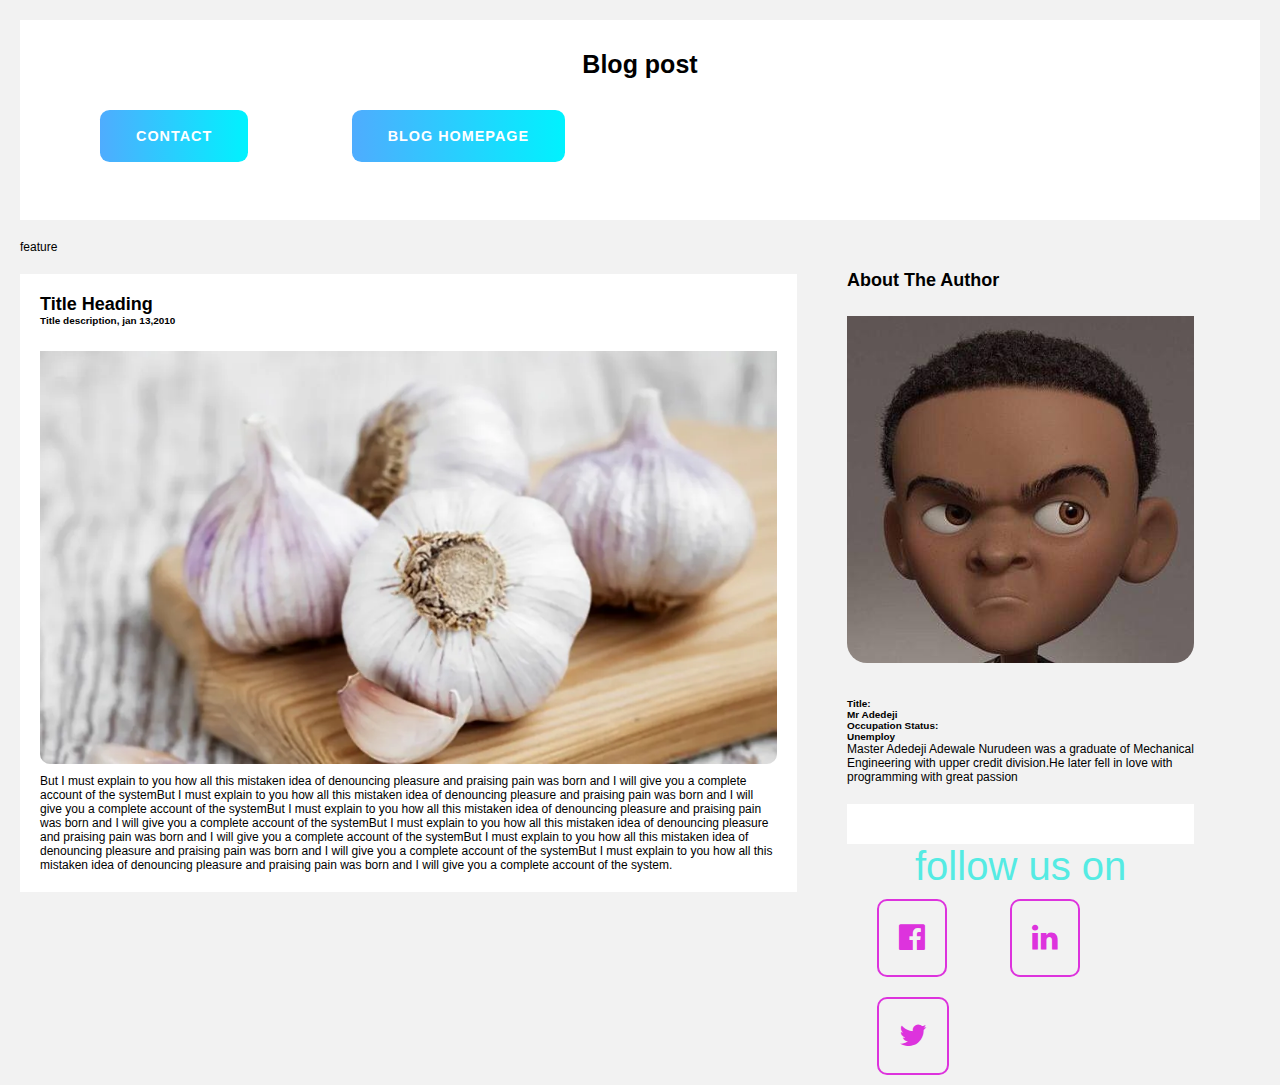
<file: Simple_Blog_Post/post.html>
<!DOCTYPE html>
<html lang="en">
  <head>
    <meta charset="utf-8" />
    <title>Exercise 1</title>
    <meta
      content="width=device-width, initial-scale=1, maximum-scale=1"
      name="viewport"
    />
    <link rel="stylesheet" href="post.css">
    <link rel="stylesheet" href="https://stackpath.bootstrapcdn.com/font-awesome/4.7.0/css/font-awesome.min.css">
  </head>
  <body>
  <div class = "container">
    <div class="header"> 
      <h1>Blog post</h1>
      <ul>
        <li>
          <h3><a href=""> contact</a></h3></li>
          <li><h3><a href="index.html">Blog Homepage </a></h3>
          </li>
      </ul>
    </div>
    <div class="feature">feature
        <div>
          <div class="card">
            <article>
          <h2>Title Heading</h2>
       <h5>Title description, jan 13,2010</h5>
       <img src="garlic.jpg" alt="Garlic">

       <p>But I must explain to you how all this mistaken idea of denouncing pleasure and praising pain was born and I will give you a complete account of the systemBut I must explain to you how all this mistaken idea of denouncing pleasure and praising pain was born and I will give you a complete account of the systemBut I must explain to you how all this mistaken idea of denouncing pleasure and praising pain was born and I will give you a complete account of the systemBut I must explain to you how all this mistaken idea of denouncing pleasure and praising pain was born and I will give you a complete account of the systemBut I must explain to you how all this mistaken idea of denouncing pleasure and praising pain was born and I will give you a complete account of the systemBut I must explain to you how all this mistaken idea of denouncing pleasure and praising pain was born and I will give you a complete account of the system.</article>
         
       </p>
       </div>
        </div>
    </div>
    <div class="sidebar">
      <h2>About The Author</h>
        <img src="avatar.jpg" alt="">
        <h5>Title: <p>Mr Adedeji </p></h5>
        <h5>Occupation Status: <p>Unemploy</p></h5>
        <p>Master Adedeji Adewale Nurudeen was a graduate of Mechanical Engineering with upper credit division.He later fell in love with programming with great passion </p>

        <div class="row">
          <div class="card">

          </div>
          <div class="wrapp">
            <h1>follow us on</h1>
            <div class="med">
              <ul>
                <li>
            <i class="fa fa-facebook-official" aria-hidden="true">
              </i>
            </li>
                <li><i class="fa fa-linkedin" aria-hidden="true"></i></li>
                <li><i class="fa fa-twitter"      aria-hidden="true"></i>
                </li>
              </ul>
            </div>
          </div>
        </div>

    </div>
    <div>
      
    </div>
    <!-- <div class="content box">Content
Name:<input type="text" name="" id="">
Email:<input type="email" name=""> -->

    </div>
    <!-- <div class="footer">
      <h2>copy right &copy; 2020 coding journey</h2>
    </div> -->
  </div>
  </body>
</html>
</file>
<file: Simple_Blog_Post/post.css>
* {
  margin: 0;
  padding: 0;
  box-sizing: border-box;
}

html {
  font-family: Arial, Helvetica, sans-serif;
  font-size: 12px;
}

body {
  font-family: Arial, Helvetica, sans-serif;
  margin: 0;
  padding: 20px;
  background-color: #f1f1f1f1;
 
}
.container {
  display: grid;
  grid-template-columns: 300px 300px 100px;
  grid-template-rows: 200px 600px ;
  grid-template-areas:
    "hd hd hd hd hd hd hd"
    "feat feat feat feat sd sd sd"
    "main main main main main main main"
    "ft ft ft ft ft ft ft";

}

.sidebar{
  grid-area: sd;
  width: 75%;
  margin: 50px;
}

.header {
  grid-area: hd;
   background-color: #fff;
   padding: 30px;
}
.header h1{
  text-align: center;
  font-size: 25px;
  font-family: 'Segoe UI', Tahoma, Geneva, Verdana, sans-serif;
  font-weight: 700;
}

.header li
{
   list-style: none;
   margin: 10px 30px;
   display: inline-block;
   font-size: 30px;
   padding: 20px 20px;

   color: #d3d;
   

}
.header li:hover{
   color: #292929;
   transition: .5s;
}
.sidebar img{
    width: 100%;
    border-radius: 20px;
  
    padding-top: 25px;
    margin-bottom: 30px;
}
.wrapp h1{
   font-weight: lighter;
   font-size: 40px;
   color: rgb(85, 235, 227);
   text-align: center;
   padding: top 50px; 
   margin-bottom: 0;
}
.wrapp p{
  color: rgb(24, 163, 182);
  text-align: center;
  font-family: -apple-system, BlinkMacSystemFont, 'Segoe UI', Roboto, Oxygen, Ubuntu, Cantarell, 'Open Sans', 'Helvetica Neue', sans-serif;
  font-weight: 700;
  font-size: 30px;
  margin-top: 0;
}
.med li{
  list-style: none;
  margin: 10px 30px;
  display: inline-block;
  font-size: 30px;
  padding: 20px 20px;
  border: 2px solid #d3d;
  color: #d3d;
  border-radius: 10px;
  transition: .5s;
}
li:hover{
  color: #292929;
  transition: .5s;
}


.feature {
  grid-area: feat;
 
  background-color: #f1f1f1f1;
 
  margin-top: 20px;
}


.card {
  margin-top: 20px;
  padding: 20px;
  background-color: #ffffff;
}

.card img {
  width: 100%;
  border-radius: 10px;
  display: grid;
  padding-top: 25px;
  margin-bottom: 10px;

}
img{
   width: 30%;
  border-radius: 10px;
}
h2 {
  color: #000000;
  margin: 1.5 0px;
}

h3 a{
  display: inline-block;
  padding: 1.5rem 3rem;
  letter-spacing: 1px;
  text-transform: uppercase;
  font-size: 1.2rem;
  color: #fff;
  background-image: linear-gradient(to right, #4facfe 0%, #00f2fe 100%);
  border-radius: .8rem;
  text-decoration: none;
  
}
h3 a:hover{
   color: #292929;
   transition: .5s;
}
</file>
